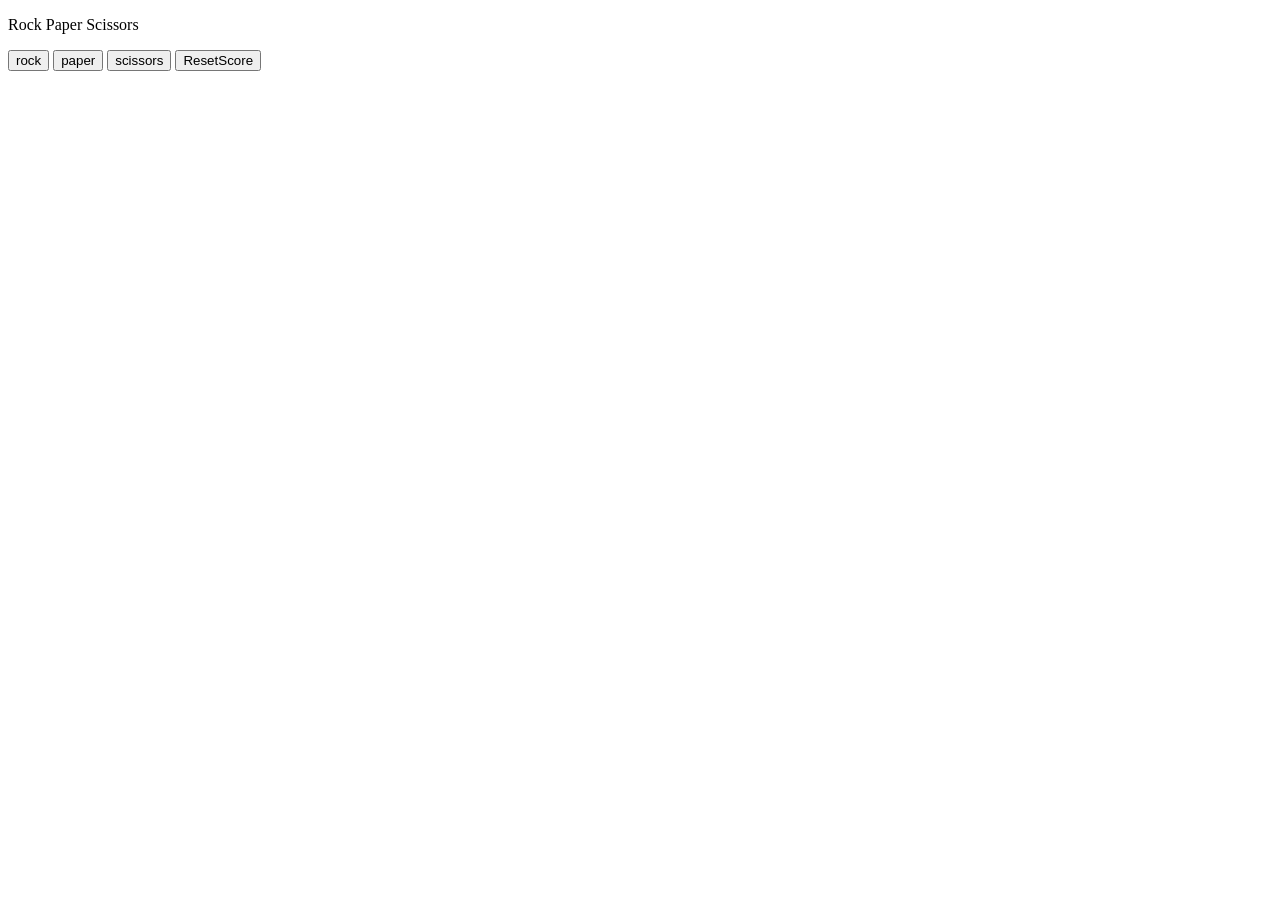
<file: 07rock_paper_scissors.html copy/index.html>
<!DOCTYPE HTML>
<html lang="en">
<head>
    <meta charset="UTF-8">
    <meta name="viewport" content="width=device-width, initial-scale=1.0">
    <title>JavaScript Basic</title>
</head>
<body>
    <script src="script.js"></script>
    <p>Rock Paper Scissors</p>
    <button onclick="
    pickcomputermove();
    playgame('rock');
    ">rock</button>

    <button onclick="
    pickcomputermove();
    playgame('paper');
    ">paper</button>

    <button onclick="
    pickcomputermove();
    playgame('scissors');
    ">scissors</button>

    <button onclick="
    score.win=0;
    score.loss=0;
    score.tie=0;
    localStorage.removeItem('score');
     ">ResetScore</button>

    </body>
    </html>
</file>
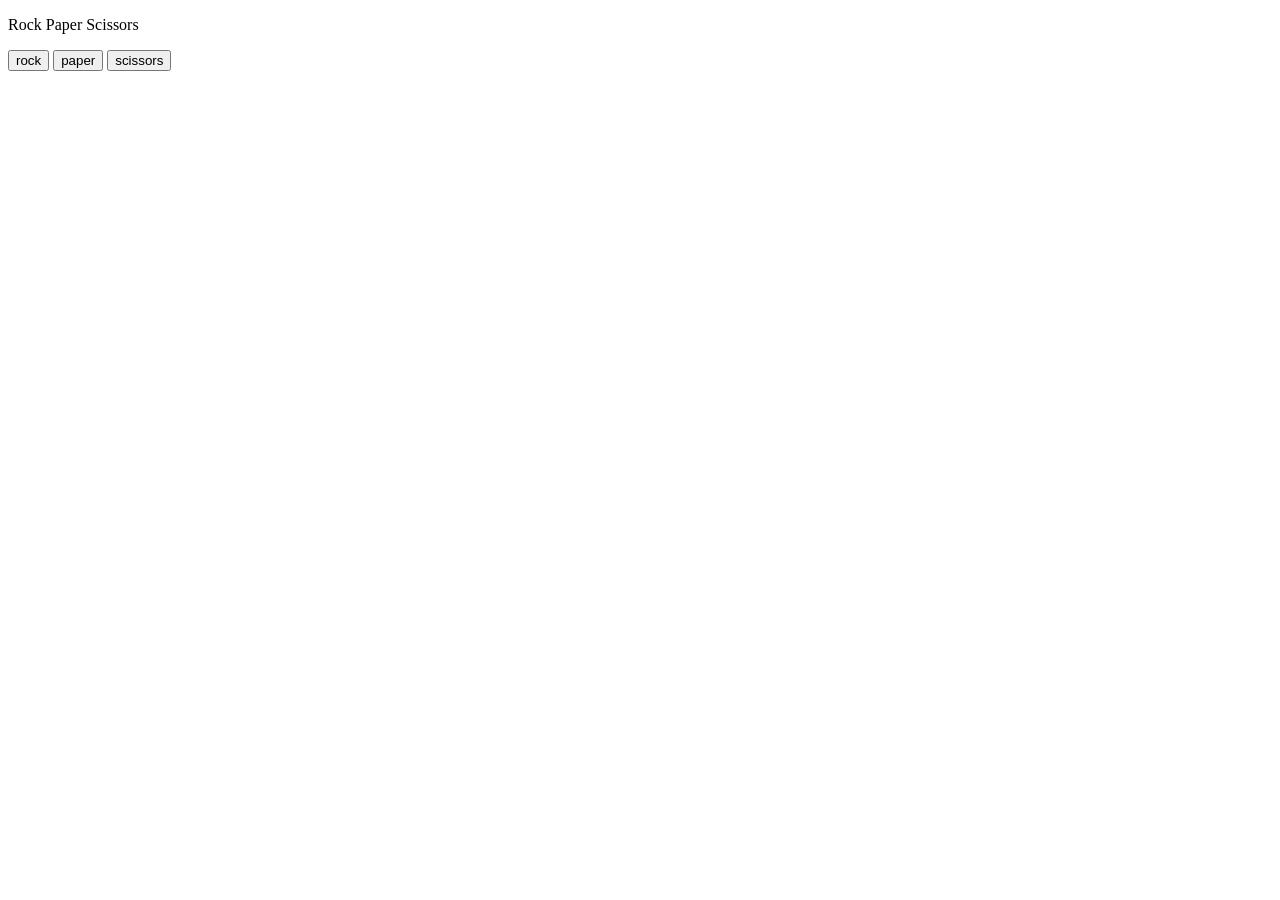
<file: rock_paper_scissors.html/index.html>
<!DOCTYPE HTML>
<html lang="en">
<head>
    <meta charset="UTF-8">
    <meta name="viewport" content="width=device-width, initial-scale=1.0">
    <title>JavaScript Basic</title>
</head>
<body>
    <script src="script.js"></script>
    <p>Rock Paper Scissors</p>
    <button onclick="
    pickcomputermove();
    playgame('rock');
    ">rock</button>

    <button onclick="
    pickcomputermove();
    playgame('paper');
    ">paper</button>

    <button onclick="
    pickcomputermove();
    playgame('scissors');
    ">scissors</button>

    </body>
    </html>
</file>
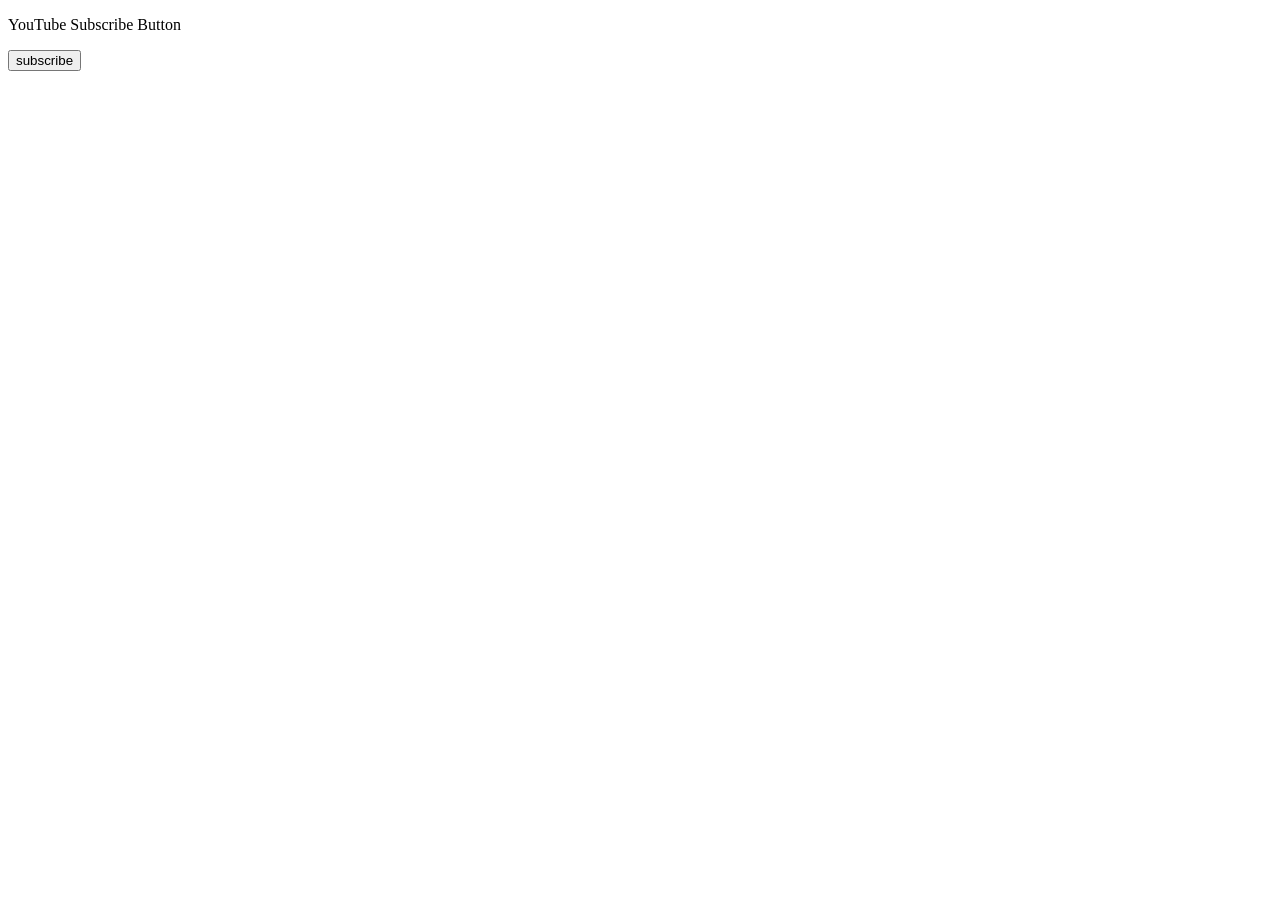
<file: 09-dom.html/dom.html>
<!DOCTYPE html>
<html>
    <head>
        <title>DOM</title>
    </head>
    <body>
        <p>YouTube Subscribe Button</p>
        <button onclick="
        subscribe();
        "class="subscribe-button">subscribe</button>

        <script>

            function subscribe(){
            const buttonEle=document.querySelector('.subscribe-button');
            if(buttonEle.innerHTML ==='subscribe'){
                buttonEle.innerHTML='subscribed';
            }else{
                buttonEle.innerHTML='subscribe';
            }

            }

            // use innerText for the best practice

            // console.log(document.title);
            // document.title='changed';// the the title property will be changed
            // console.log(document.body) //is a very special propert wher we v=can axcess the body of the html and put it in javascript we can html inside javascript ,dom combines javascript and html together
            
            // console.log(document.body.innerHTML);// will give all of the el;emts inside the html
            
            // document.body.innerHTML='changed';// instead of text we can also creatae an <botton>hello</button>
            
            // console.log( document.querySelector('button')) ;// will get the  1st-button element from the  html file
            
            // document.querySelector('button') .innerHTML='changed';// this will change the text inside the button to changed
            
            // document.querySelector('.sb')// to axcess the secound button we need to assign a class and then modify use it ('.(class name)') the . operqator is used an query selctor in javascript
            
            // const buttonElement=document.querySelector('.sb'); // we can assign it to any variable as well





            // document.body.innerHTML='hello'// the 
            // document.title='good job';//will change the title to good job
        </script>
    </body>
</html>
</file>
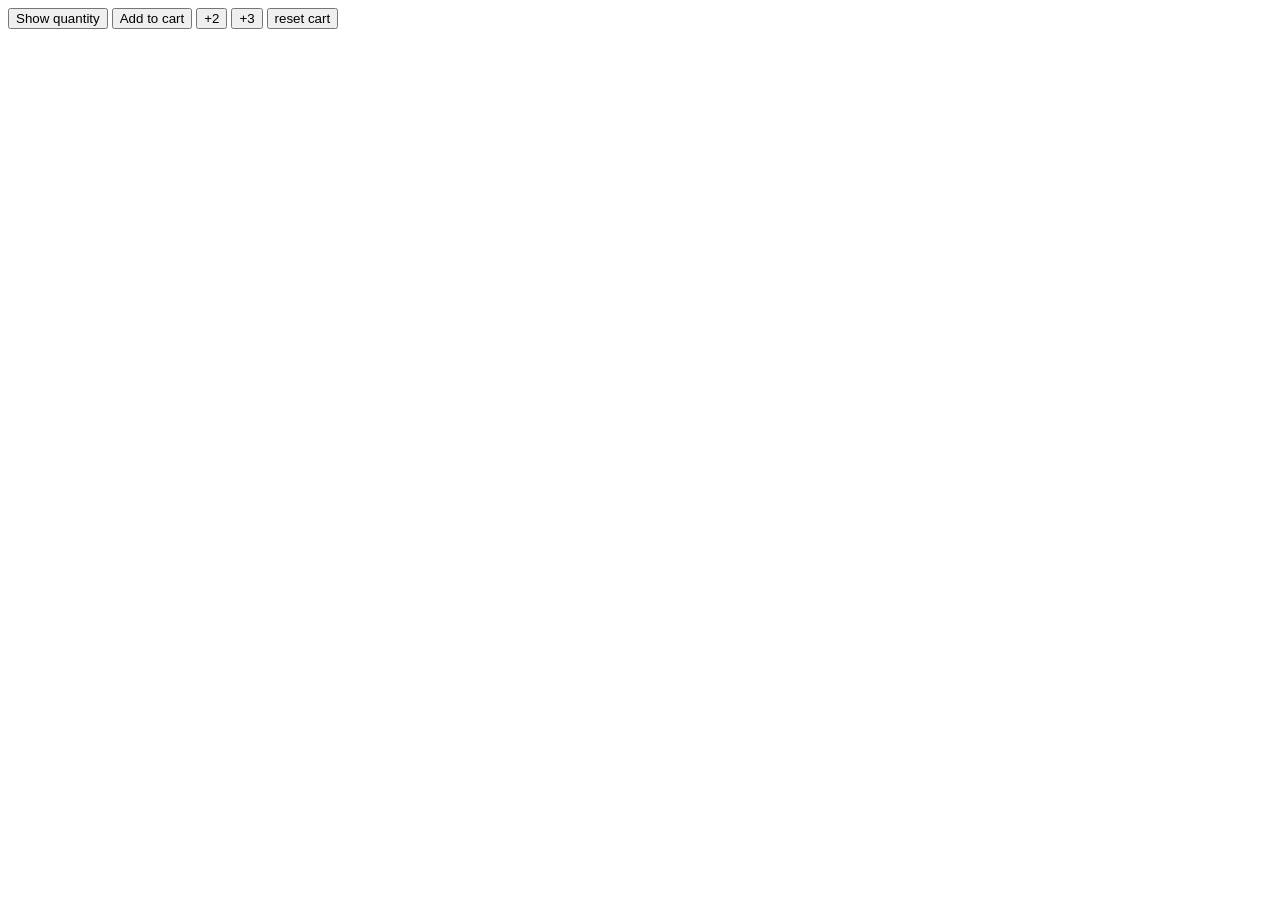
<file: basics/basic.html>
<!DOCTYPE HTML>
<html lang="en">
<head>
    <meta charset="UTF-8">
    <meta name="viewport" content="width=device-width, initial-scale=1.0">
    <title>JavaScript Basic</title>
    <script src="basicscript.js" defer></script>
</head>
<body>
    <button class="button" onclick="
        console.log('cart quantity:0')">Show quantity</button>
    <button onclick=" 
    cartquantity++;
    //cartquantity=cartquantity+1;
    console.log(`cart quantity:${cartquantity}`);">
    Add to cart</button>

    <button onclick="
    cartquantity=cartquantity+2;
    //to write the above we can use cartqantity+=2
    console.log(`cart quantity:${cartquantity}`);
    ">+2</button>
    <button onclick="
    cartquantity=cartquantity+3;
    console.log(`cart quantity:${cartquantity}`);
     ">+3</button>
    <button onclick="
    cartquantity=0;
    console.log('cart as reset');
    console.log(`cart quantity:${cartquantity}`);
    ">reset cart</button>
    </body>
</html>
</file>
